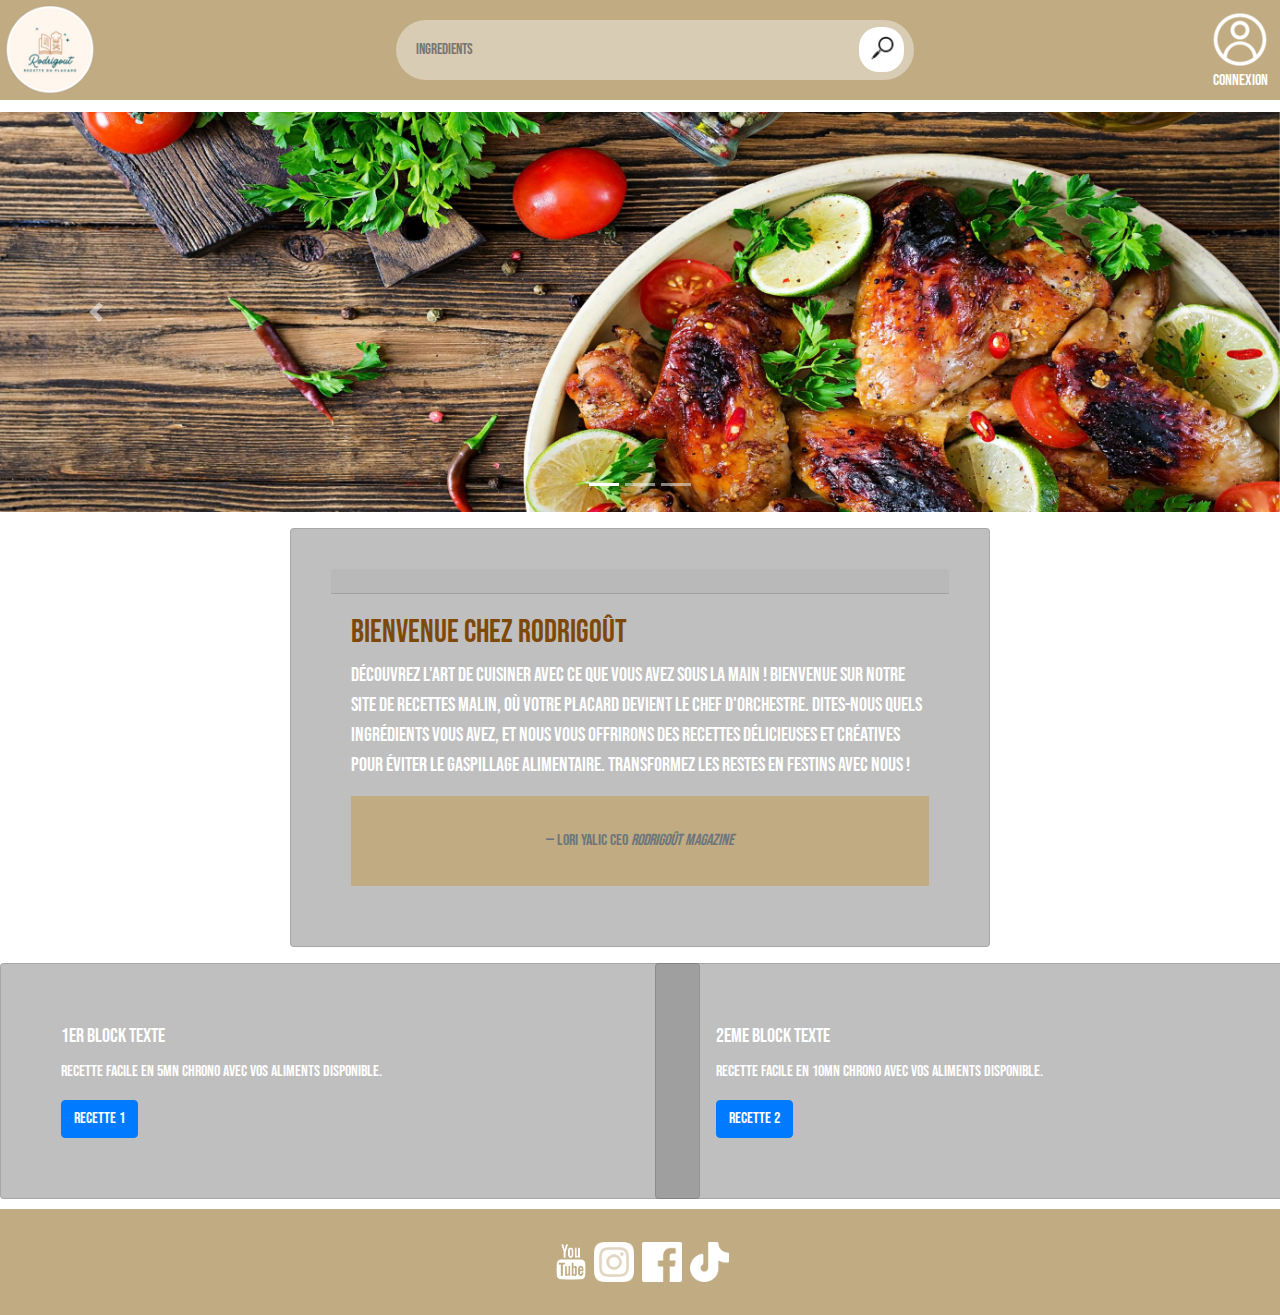
<file: Rodrigout-site-/Index.html>
<!doctype html>
<html lang="fr">
  <head>
    <title>Accueil</title>
    <!-- Required meta tags -->
    <meta charset="utf-8">
    <meta name="viewport" content="width=device-width, initial-scale=1, shrink-to-fit=no">
    <link rel="icon" type="image/x-icon" href="assets/favicon.ico">
    <!-- Bootstrap CSS -->
    <link rel="stylesheet" href="https://stackpath.bootstrapcdn.com/bootstrap/4.3.1/css/bootstrap.min.css" integrity="sha384-ggOyR0iXCbMQv3Xipma34MD+dH/1fQ784/j6cY/iJTQUOhcWr7x9JvoRxT2MZw1T" crossorigin="anonymous">
    <link rel="stylesheet" href="style.css">
    <link rel="stylesheet" href="https://fonts.googleapis.com/css?family=Bebas+Neue&display=swap">
</head>

 
  <body>  
    <div><p>

    </p>
    <br>
    <br>
    <br>
    <br>
  </div>    
    <header>
   
      <div id="header">
        <img id="logo" src="assets/logo.png" alt="logo rodrigout">
        
          <!--<form class="form-inline my-2 my-lg-0">
            <input class="form-control mr-sm-2" type="search" placeholder="Ingredients" style="width:400px" aria-label="Search">
            <button class="btn btn-outline-success my-2 my-sm-0" type="submit">Recherche</button>
          </form>-->
          <div class="searchbar">
            <form action="">
              <a href="/Rodrigout-site-/Page-recette/rodrigout.html"><input type="text" placeholder="Ingredients" style="width:400px" size="50"> </a>
             <button type="submit"><img src= "assets/images.png" size = "20"></button>
            </form>
        </div> 
      
          <a href="/Rodrigout-site-/profil.html">
        <div id="profilpicture">   
          <img  src="assets/profile.png"></a>
          <p style="color : white">Connexion</p>
        </div>     
      </div> 
    </header>      
      
      

    <div id="carouselExampleIndicators" class="carousel slide" data-ride="carousel">
        <ol class="carousel-indicators">
          <li data-target="#carouselExampleIndicators" data-slide-to="0" class="active"></li>
          <li data-target="#carouselExampleIndicators" data-slide-to="1"></li>
          <li data-target="#carouselExampleIndicators" data-slide-to="2"></li>
        </ol>
        <div class="carousel-inner">
          <div class="carousel-item active">
            <img class="d-block w-100" src="assets/chicken.jpg" width="460" height="400" alt="First slide">
          </div>
          <div class="carousel-item">
            <img class="d-block w-100" src="assets/moule.jpg" width="460" height="400" alt="Second slide">
          </div>
          <div class="carousel-item">
            <img class="d-block w-100" src="assets/baguette.jpg" width="460" height="400" alt="Third slide">
          </div>
        </div>
        <a class="carousel-control-prev" href="#carouselExampleIndicators" role="button" data-slide="prev">
          <span class="carousel-control-prev-icon" aria-hidden="true"></span>
          <span class="sr-only">Previous</span>
        </a>
        <a class="carousel-control-next" href="#carouselExampleIndicators" role="button" data-slide="next">
          <span class="carousel-control-next-icon" aria-hidden="true"></span>
          <span class="sr-only">Next</span>
        </a>
      </div>
<P>

</P>
      <div class="card">
        <div class="card-header">
        </div>
        <div class="card-body">
          <blockquote class="blockquote mb-0">
            <h2> BIENVENUE CHEZ RODRIGOÛT</h2> 

             <p>Découvrez l'art de cuisiner avec ce que vous avez sous la main ! Bienvenue sur notre site de recettes malin, où votre placard devient le chef d'orchestre. Dites-nous quels ingrédients vous avez, et nous vous offrirons des recettes délicieuses et créatives pour éviter le gaspillage alimentaire. Transformez les restes en festins avec nous !</p>
            <footer class="blockquote-footer">Lori Yalic CEO<cite title="Source Title"> Rodrigoût Magazine</cite></footer>
          </blockquote>
        </div>
      </div>
<P>
    
</P>
      <div class="row">
        <div class="col-sm-6">
          <div class="card">
            <div class="card-body">
              <h5 class="card-title">1er BLOCK TEXTE</h5>
              <p class="card-text">Recette Facile en 5mn chrono avec vos aliments disponible.</p>
              <a href="#" class="btn btn-primary">Recette 1</a>
            </div>
          </div>
        </div>
        <div class="col-sm-6">
          <div class="card">
            <div class="card-body">
              <h5 class="card-title">2eme BLOCK TEXTE</h5>
              <p class="card-text">Recette Facile en 10mn chrono avec vos aliments disponible.</p>
              <a href="#" class="btn btn-primary">Recette 2</a>
            </div>
          </div>
        </div>
      </div>
      
    <!-- Optional JavaScript -->
    <!-- jQuery first, then Popper.js, then Bootstrap JS -->
    <script src="https://code.jquery.com/jquery-3.3.1.slim.min.js" integrity="sha384-q8i/X+965DzO0rT7abK41JStQIAqVgRVzpbzo5smXKp4YfRvH+8abtTE1Pi6jizo" crossorigin="anonymous"></script>
    <script src="https://cdnjs.cloudflare.com/ajax/libs/popper.js/1.14.7/umd/popper.min.js" integrity="sha384-UO2eT0CpHqdSJQ6hJty5KVphtPhzWj9WO1clHTMGa3JDZwrnQq4sF86dIHNDz0W1" crossorigin="anonymous"></script>
    <script src="https://stackpath.bootstrapcdn.com/bootstrap/4.3.1/js/bootstrap.min.js" integrity="sha384-JjSmVgyd0p3pXB1rRibZUAYoIIy6OrQ6VrjIEaFf/nJGzIxFDsf4x0xIM+B07jRM" crossorigin="anonymous"></script>
   
   
    <footer>
      <a href="#"><img id="youtube" src="assets/youtube.png"></a>
      <a href="#"><img id="instagram" src="assets/instagram.png"></a>
      <a href="#"><img id="facebook" src="assets/fb.png"></a>
      <a href="#"><img id="tiktok" src="assets/tiktok.png"></a>
      
    </footer>
      


</body>
</html>
</file>
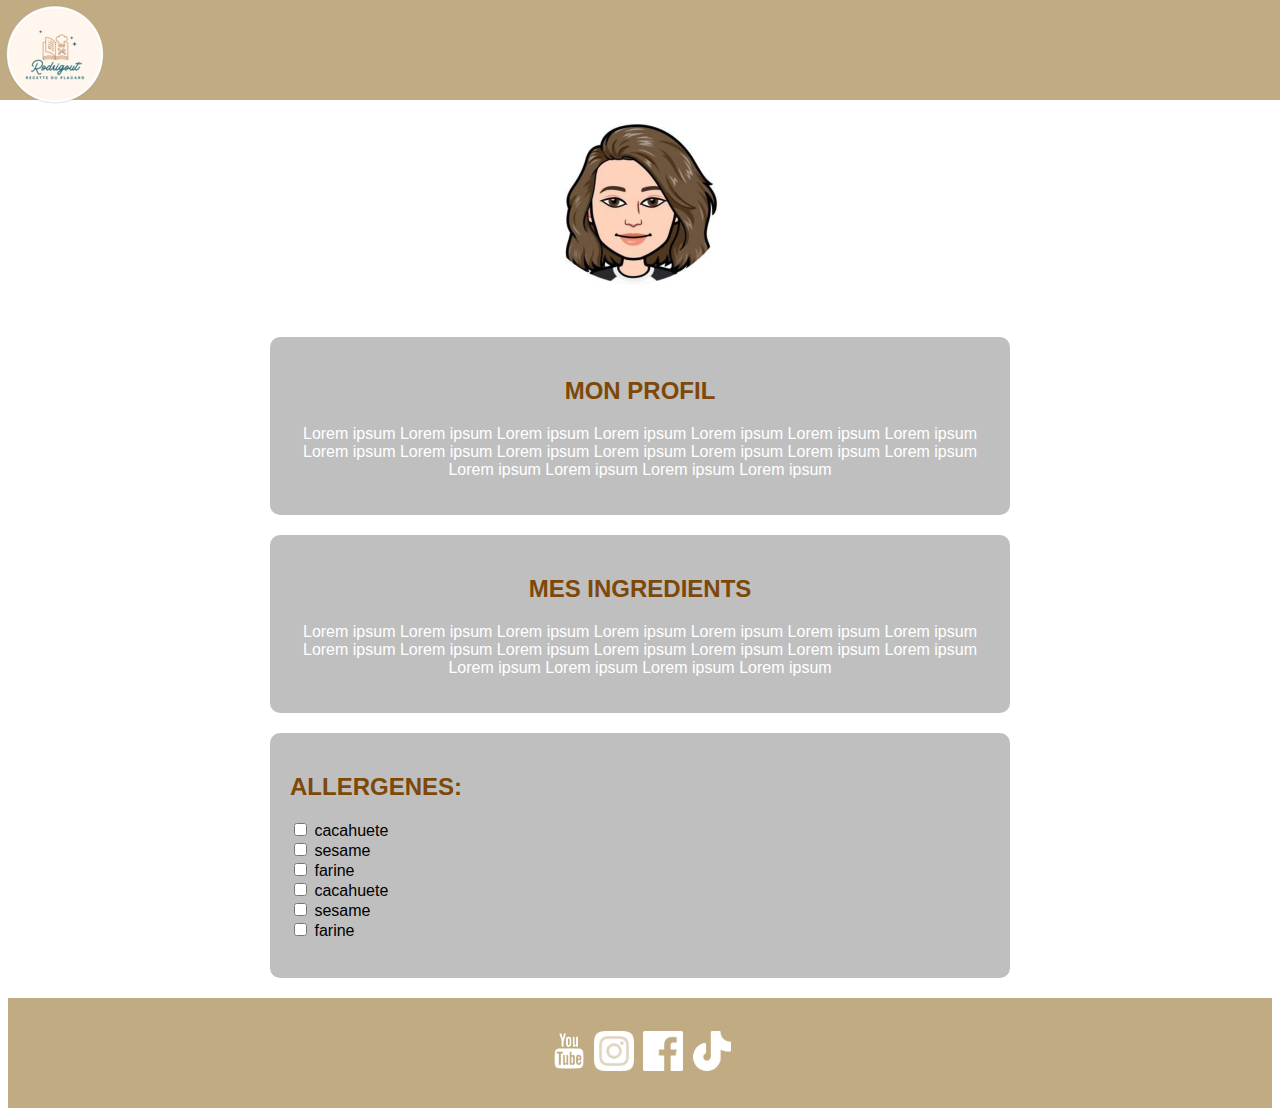
<file: Rodrigout-site-/profil.html>
<!DOCTYPE html>
<html lang="fr">
<head>
    <title>Profil</title>
    <meta charset="UTF-8">
        <meta name="viewport" content="width=device-width, initial-scale=1, shrink-to-fit=no">
        <link rel="stylesheet" href="style.css">  
</head>
<header>

    <div id="header">
    <a href="/Rodrigout-site-/Index.html"> 
      <img id="logo" src="assets/logo.png"></a>  
    </div> 

  </header>

<body>
  <div><p>

  </p>
  <br>
  <br>
  <br>
  <br>
</div>   
    <div class="monprofil">
        <div id="Avatar">
        <img src="assets/profilpic.png">
      </div>
        </div>
<div id="Name">
  <h2>MON PROFIL</h2>
<p class="texte">Lorem ipsum Lorem ipsum Lorem ipsum Lorem ipsum Lorem ipsum Lorem ipsum Lorem ipsum Lorem ipsum Lorem ipsum Lorem ipsum Lorem ipsum Lorem ipsum Lorem ipsum Lorem ipsum Lorem ipsum Lorem ipsum Lorem ipsum Lorem ipsum </p>   
   </div>





</div>

    <div id="Ingredients">  
            <h2>MES INGREDIENTS</h2>
            <p class="texte">Lorem ipsum Lorem ipsum Lorem ipsum Lorem ipsum Lorem ipsum Lorem ipsum Lorem ipsum Lorem ipsum Lorem ipsum Lorem ipsum Lorem ipsum Lorem ipsum Lorem ipsum Lorem ipsum Lorem ipsum Lorem ipsum Lorem ipsum Lorem ipsum </p>   
    </div>
          </div>
    
        <div id="Allergenes">
        <h2>ALLERGENES:</FONT></h2>
	<form>
	  <input type="checkbox" id="c1">
	  <label for="c1">cacahuete</label><br>
	  <input type="checkbox" id="c2">
	  <label for="c2">sesame</label><br>
	  <input type="checkbox" id="c3">
	  <label for="c3">farine</label>
	</form>	
    <form>
        <input type="checkbox" id="c1">
        <label for="c1">cacahuete</label><br>
        <input type="checkbox" id="c2">
        <label for="c2">sesame</label><br>
        <input type="checkbox" id="c3">
        <label for="c3">farine</label>
      </form>	
<br>


    </div> 
</div> 
 

</body>

<footer>
      <a href="#"><img id="youtube" src="assets/youtube.png"></a>
      <a href="#"><img id="instagram" src="assets/instagram.png"></a>
      <a href="#"><img id="facebook" src="assets/fb.png"></a>
      <a href="#"><img id="tiktok" src="assets/tiktok.png"></a>
</footer>
</html>
</file>
<file: Rodrigout-site-/style.css>
body{
    font-family: 'bebas neue', sans-serif;
}

#header {   
    display:flex;
    justify-content: space-between;
    width: 100%;
    height: 100px;
    margin: auto;
    background-color: #C0AB82;
    position: fixed;
    top: 0;
    left: 0;
    width: 100%;
    z-index: 5;    
}

#logo {
    cursor: pointer;
    padding: 5px;
}

.searchbar{
    margin: auto;
    min-height:10px;
    background: rgba(255, 255, 255, 0.4);
    border-radius: 60px;
    padding: 5px 10px;
}
    
.searchbar input{
        background: transparent;
        flex: 1;
        border: 0;
        outline: none;
        padding: 14px 10px;
        font-size: 15px;
        color: #E63B1D;
}

.searchbar button img {
        width: 35px;
        border-radius: 10%;
}

.searchbar button{
        border: 0;
        border-radius: 20px;
        width: 45px;
        height: 45px;
        background-color:  white;
        cursor: pointer;
        margin-left: 50px;
}
    
.searchbar placeholder{
        margin-right: 70px;
}

#profilpicture {      
    text-align: center;
    margin-top: 10px;
    margin-right: 10px;


}

#sectionProfil {

    display: inline-block;
   

}

#Avatar {
    display: flex;
    justify-content: center;
    border-radius: 10%;


}

#Name {

    text-align: center;
    color: white;
    background-color: rgba(128, 128, 128, 0.5);
    margin: auto;
    margin-top: 20px;
    float: none;
    margin-bottom: 20px;
    width: 700px;
    padding: 20px;
    border-radius: 10px;
}

#Ingredients {
     
    text-align: center;
    color: white;
    background-color: rgba(128, 128, 128, 0.5);
    margin: auto;
    margin-top: 20px;
    float: none;
    margin-bottom: 20px;
    width: 700px;
    padding: 20px;
    border-radius: 10px;
}

#Allergenes {
    text-align: left;
    background-color: rgba(128, 128, 128, 0.5);
    margin: auto;
    margin-top: 20px;
    float: none;
    margin-bottom: 20px;
    width: 700px;
    padding: 20px;
    border-radius: 10px;
    
}

h2 {
    color: #7D4808;
}

.card {
    color: white;
    background-color: rgba(128, 128, 128, 0.5);
    margin: 0 auto;
    float: none;
    margin-bottom: 10px;
    width: 700px;

    padding: 40px;

}

footer {
    margin: 0 auto;

    text-align: center;
    padding-top: 33px;
    padding-bottom: 33px;
    background-color: #C0AB82;
    color: rgb(247, 242, 242);
}
#youtube {
    max-width: 40px;
    max-height: 40px;

}

#instagram {
    max-width: 40px;
    max-height: 40px;


}

#facebook {
    margin-left: 5px;
    max-width: 40px;
    max-height: 40px;

}

#tiktok {
    margin-left: 5px;
    max-width: 40px;
    max-height: 40px;

}
</file>
